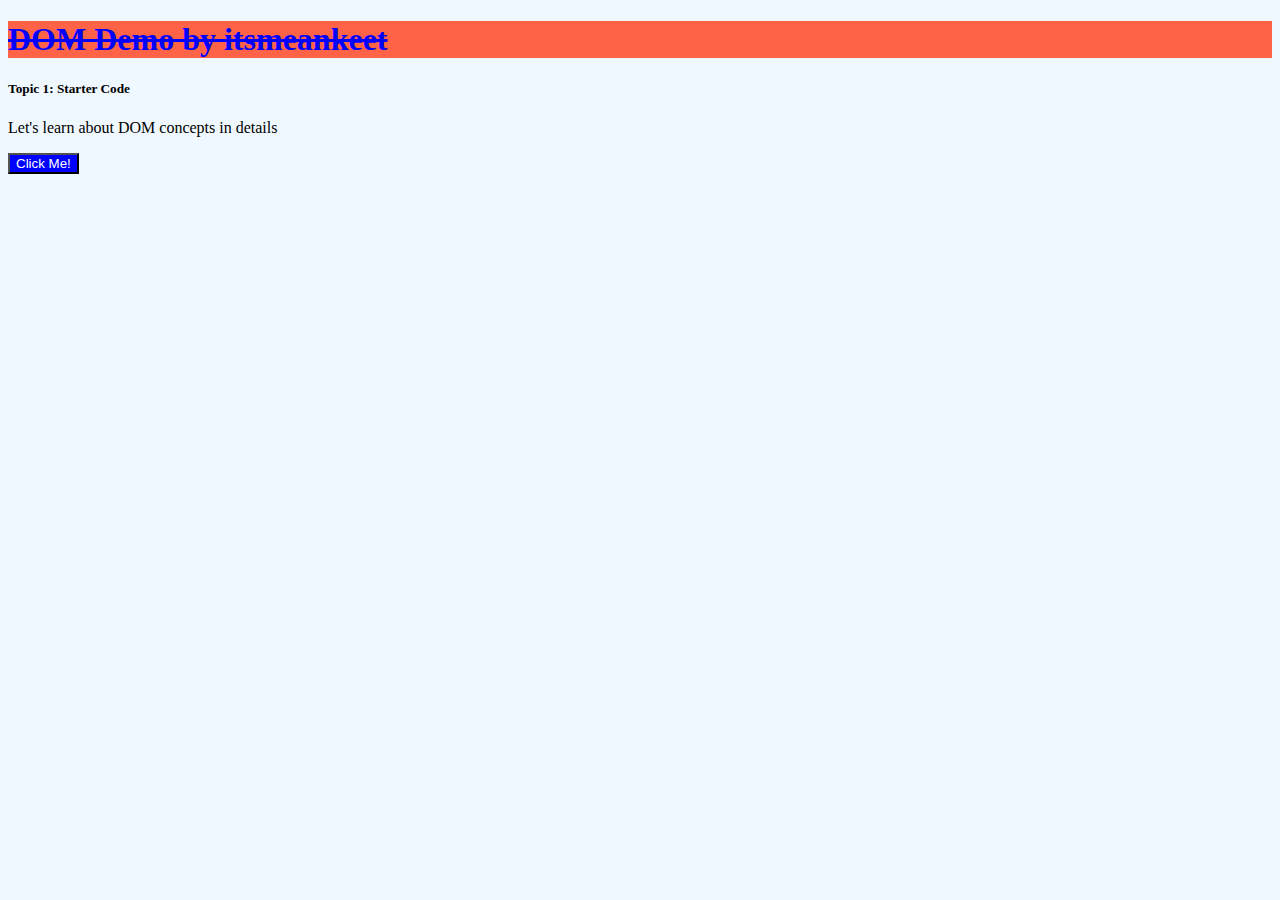
<file: DOM/index.html>
<!DOCTYPE html>
<html lang="en">
<head>
    <meta charset="UTF-8">
    <link rel="stylesheet" href="style.css">
    <meta name="viewport" content="width=device-width, initial-scale=1.0">
    <title>Document</title>
</head>
<body>
    <h1>DOM Demo by itsmeankeet</h1>
    <h5>Topic 1: Starter Code</h5>
    <p>Let's learn about DOM concepts in details</p>
    <button>Click Me!</button>
    <script src="script.js"></script>
</body>
</html>
</file>
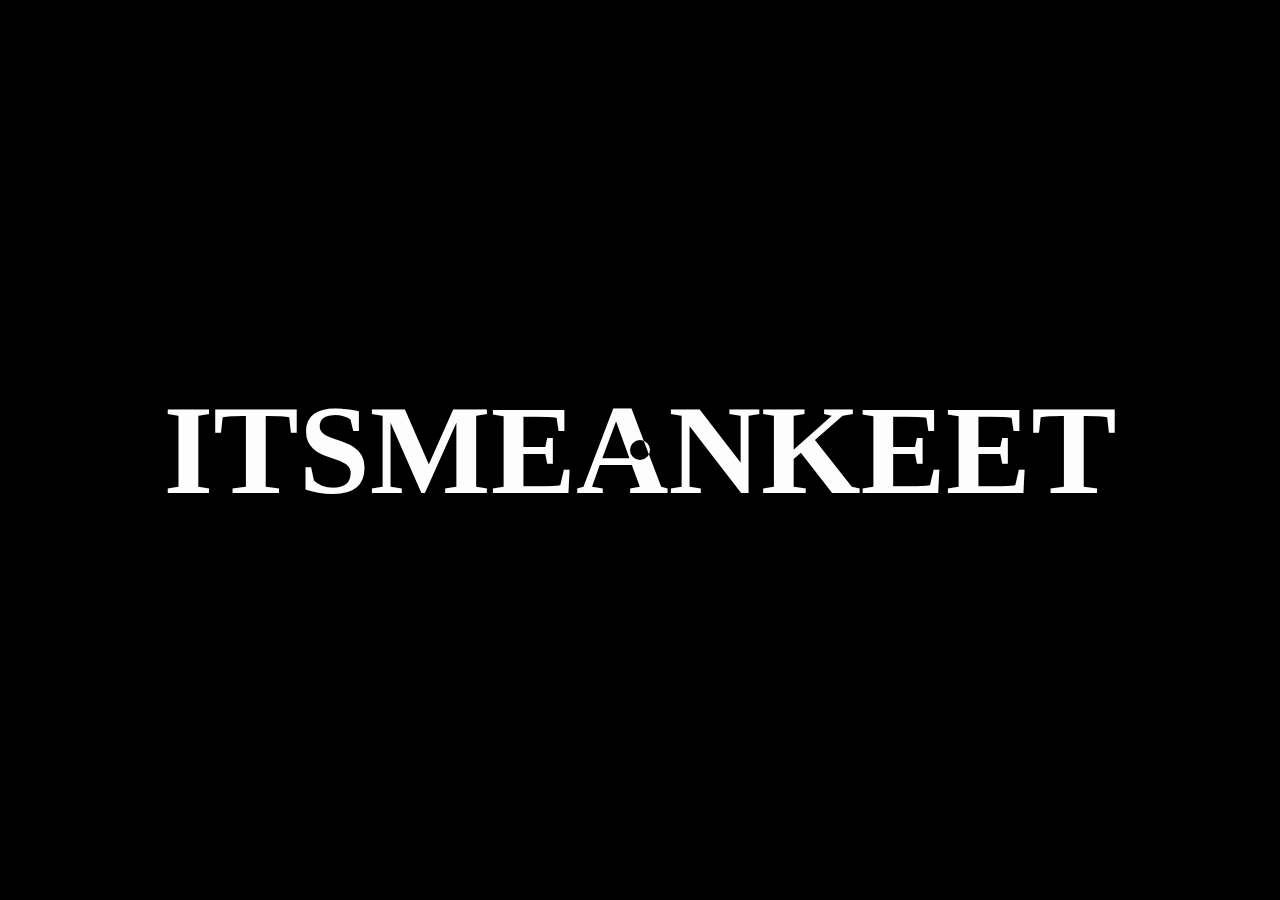
<file: DOM/DOMProjects/cutomCursor/index.html>
<!DOCTYPE html>
<html lang="en">
<head>
    <meta charset="UTF-8">
    <meta name="viewport" content="width=device-width, initial-scale=1.0">
    <title>Document</title>
    <link rel="stylesheet" href="style.css">
</head>
<body>
    <div id="main">
        <div class="cursor">
        </div>
        <h1>ITSMEANKEET</h1>
    </div>
    <script src="script.js"></script>
</body>
</html>
</file>
<file: DOM/style.css>
h1 {
    color: blue;
    text-decoration: line-through;
    background-color: tomato;
}
body {
    background-color: aliceblue;
}

button {
    background-color: blue;
    color: white;
}
</file>
<file: DOM/DOMProjects/cutomCursor/style.css>
* {
    margin: 0;
    padding: 0;
    box-sizing: border-box;
    font-family: 'Gilroy';
    color: #fdfdfd;
}

html, body {
    height: 100%;
    width: 100%;
}
#main  {
     height: 100%;
     width: 100%;
     background-color: black;
     display: flex;
     align-items: center;
     justify-content: center;
}
.cursor {
    height: 20px;
    width: 20px;
    background-color: white;
    mix-blend-mode: difference;
    border-radius: 50%;
    position: absolute;
    transition: all linear 0.2s;
}

h1 {
    font-size: 10vw;
    font-weight: 900;
}
</file>
